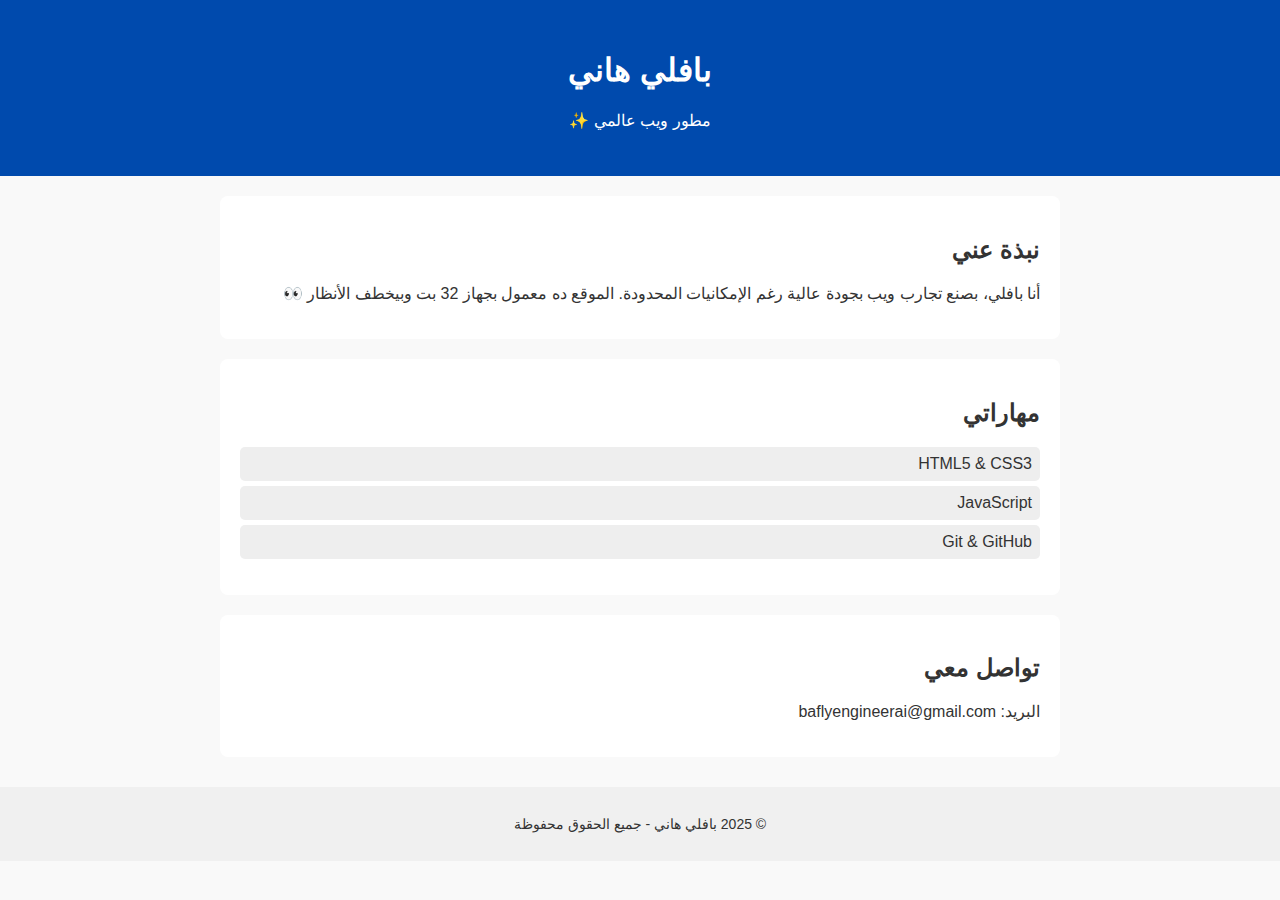
<file: index.html>
<!DOCTYPE html>
<html lang="ar" dir="rtl">
<head>
  <meta charset="UTF-8">
  <meta name="viewport" content="width=device-width, initial-scale=1">
  <title>بورتفوليو عالمي</title>
  <link rel="stylesheet" href="style.css">
</head>
<body>
  <header>
    <h1>بافلي هاني</h1>
    <p>مطور ويب عالمي ✨</p>
  </header>

  <section class="about">
    <h2>نبذة عني</h2>
    <p>أنا بافلي، بصنع تجارب ويب بجودة عالية رغم الإمكانيات المحدودة. الموقع ده معمول بجهاز 32 بت وبيخطف الأنظار 👀</p>
  </section>

  <section class="skills">
    <h2>مهاراتي</h2>
    <ul>
      <li>HTML5 & CSS3</li>
      <li>JavaScript</li>
      <li>Git & GitHub</li>
    </ul>
  </section>

  <section class="contact">
    <h2>تواصل معي</h2>
    <p>البريد: baflyengineerai@gmail.com</p>
  </section>

  <footer>
    <p>© 2025 بافلي هاني - جميع الحقوق محفوظة</p>
  </footer>

  <script src="script.js"></script>
</body>
</html>
</file>
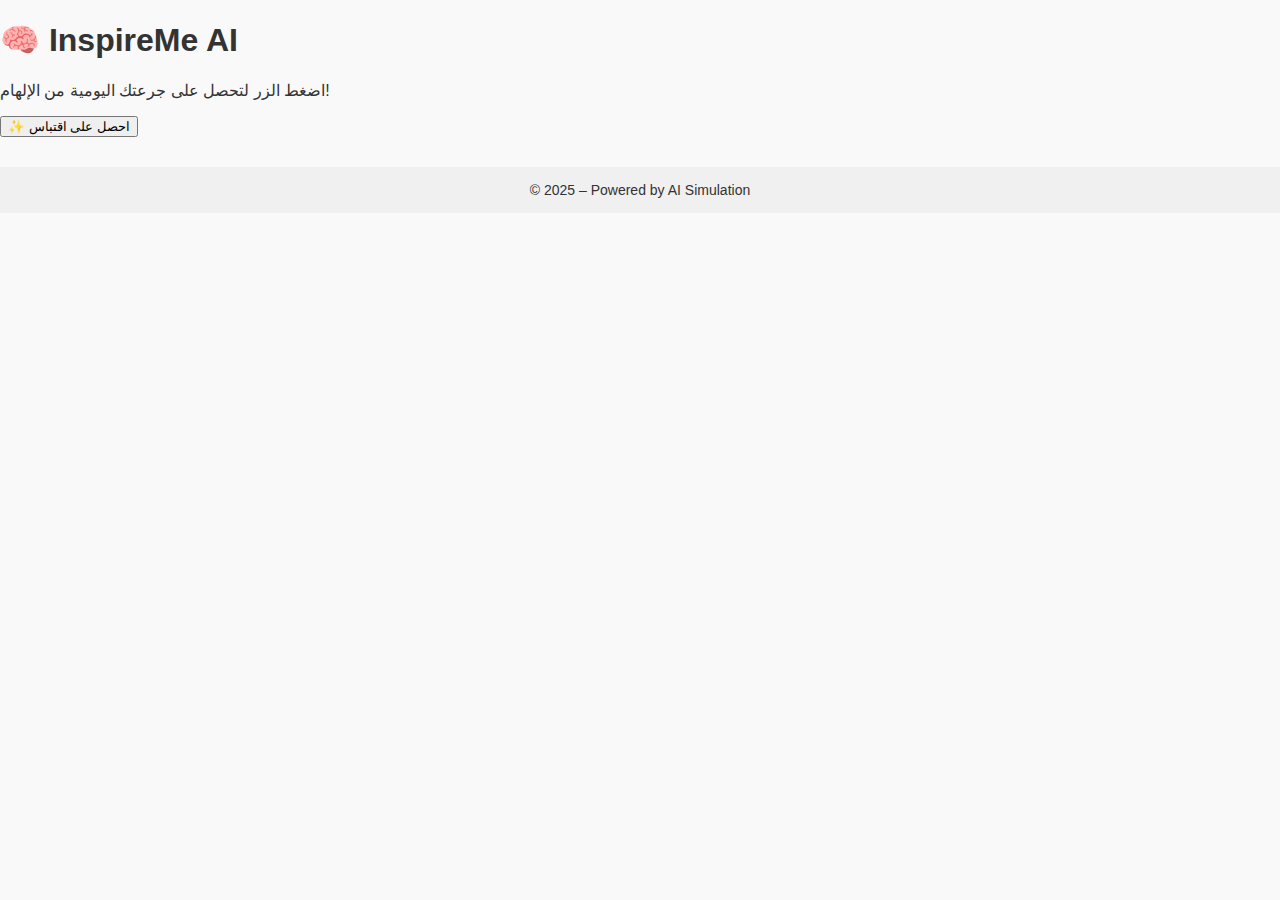
<file: main.html>
<!DOCTYPE html>
<html lang="en">
<head>
  <meta charset="UTF-8" />
  <meta name="viewport" content="width=device-width, initial-scale=1.0"/>
  <title>AI Quote Generator</title>
  <link rel="stylesheet" href="style.css" />
</head>
<body>
  <div class="container">
    <h1>🧠 InspireMe AI</h1>
    <p id="quote">اضغط الزر لتحصل على جرعتك اليومية من الإلهام!</p>
    <button onclick="generateQuote()">✨ احصل على اقتباس</button>
  </div>
  <footer>© 2025 – Powered by AI Simulation</footer>
  <script src="script.js"></script>
</body>
</html>
</file>
<file: style.css>
body {
  font-family: 'Arial', sans-serif;
  margin: 0;
  background-color: #f9f9f9;
  color: #333;
}
header {
  background-color: #004aad;
  color: white;
  text-align: center;
  padding: 30px;
}
section {
  margin: 20px auto;
  max-width: 800px;
  background: white;
  padding: 20px;
  border-radius: 8px;
}
ul {
  list-style: none;
  padding: 0;
}
ul li {
  padding: 8px;
  background: #eee;
  margin: 5px 0;
  border-radius: 5px;
}
footer {
  text-align: center;
  font-size: 14px;
  padding: 15px;
  margin-top: 30px;
  background-color: #f0f0f0;
}
</file>
